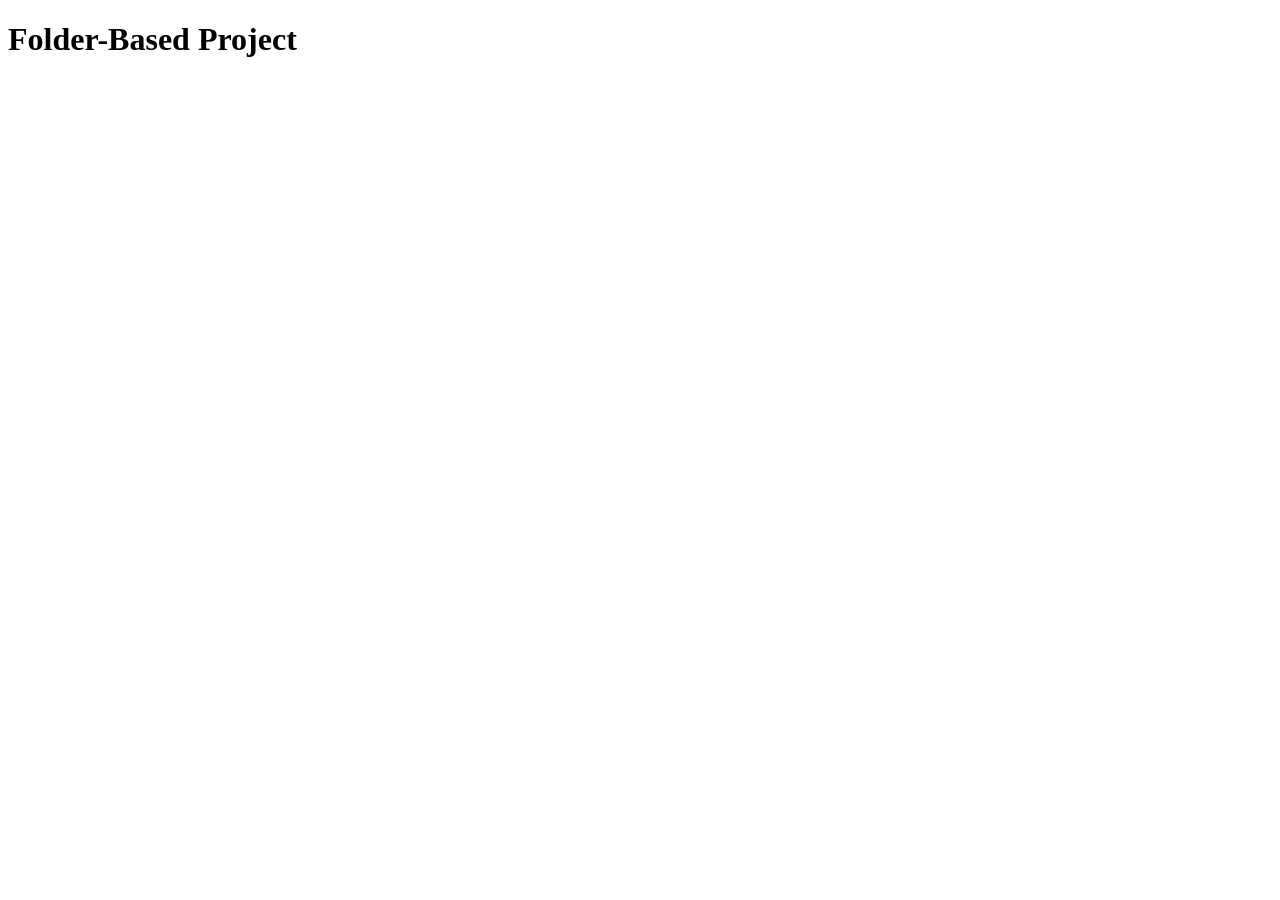
<file: tests/fixtures/folder/index.html>
<!DOCTYPE html>
<html lang="en">
<head>
  <meta charset="UTF-8">
  <title>Folder Project</title>
  <link rel="stylesheet" href="https://cdnjs.cloudflare.com/ajax/libs/animate.css/4.1.1/animate.min.css">
</head>
<body>
  <main class="animate__animated animate__fadeIn">
    <h1>Folder-Based Project</h1>
    <canvas id="canvas" width="400" height="300"></canvas>
  </main>
</body>
</html>
</file>
